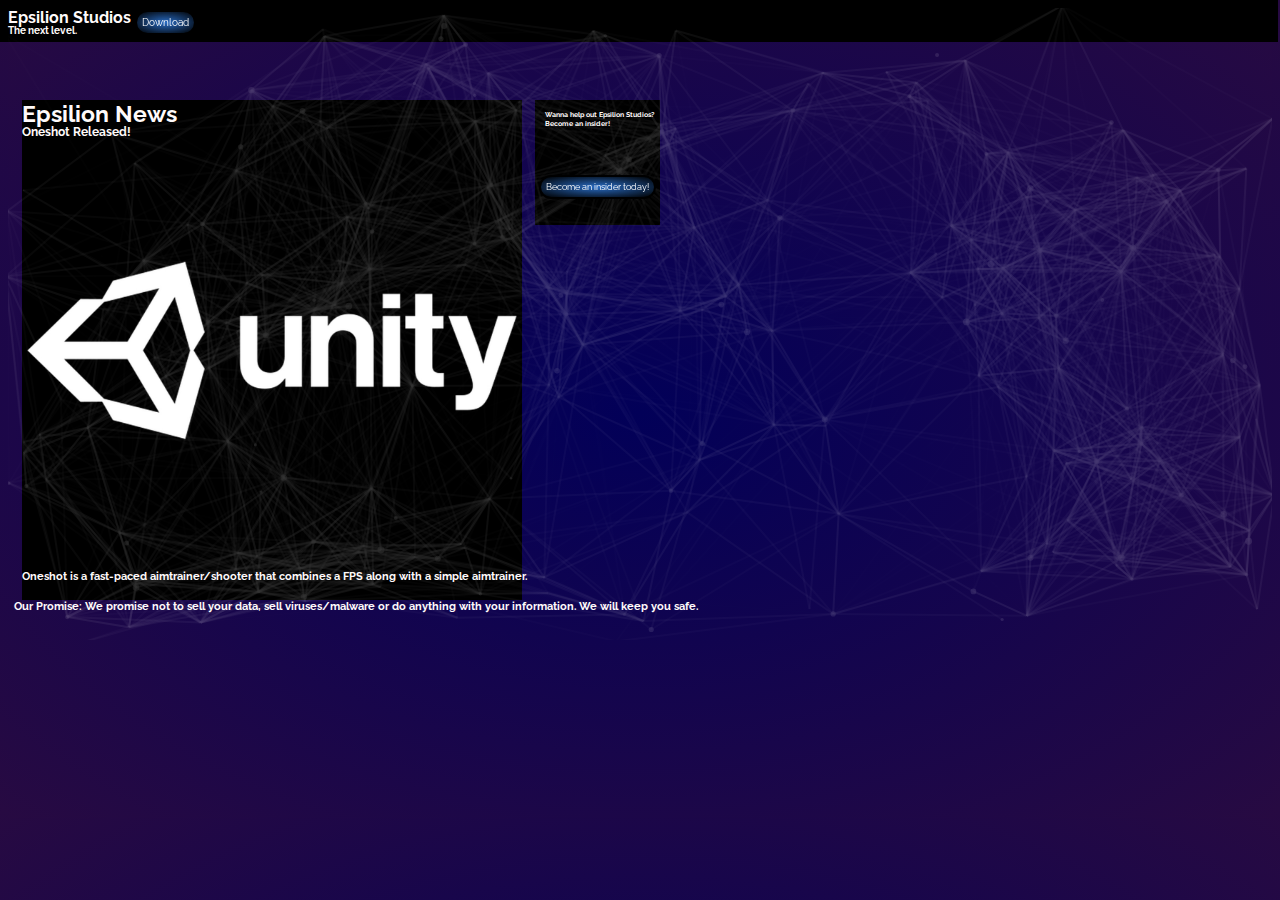
<file: index.html>
<!DOCTYPE html>
<html>

<head>
  <meta charset="utf-8">
  <meta name="viewport" content="width=device-width, initial-scale=1.0, shrink-to-fit=yes">
  <title>Epsilion Studios | Homepage</title>
  <link rel="icon" href="favicon.ico">
  <script src="particles.js"></script>
  <script src="particlesloader.js"></script>
  <link href="indexco.css" rel="stylesheet" type="text/css" />
  <link href="https://fonts.googleapis.com/css?family=Raleway" rel="stylesheet" />



  <style>
    .topline {
      border-bottom: 45px solid rgb(0, 0, 0);
      width: 102.98vw;
      position: absolute;
      left: -40px;
      top: -3px;
    }

    .newsframe{
      border-bottom: 500px solid rgb(0, 0, 0);
      width: 500px;
      position: absolute;
      top: 100px;
      left: 22px;
    }
    
    .blogframe{
      border-bottom: 125px solid rgb(0, 0, 0);
      width: 125px;
      position: absolute;
      top: 100px;
      left: 535px;
    }
  </style>

</head>

<body>
  
  <div class="topline"></div>
  <div class="newsframe"></div>
  <div class="blogframe"></div>

  
  <p class="TopOfLineElement">
    <strong>Epsilion Studios</strong>
  </p>

  <p class="SecondEle">
    <strong>The next level.</strong>
  </p>
  <img class="EpsilionNewsImage" src="Oneshot.jpeg" alt="Oneshot, made with Unity.">
  <p class="EpsilionNewsTeller">
    <strong>Epsilion News</strong>
  </p>

  <p class="EpsilionNewsHeader">
    <strong>Oneshot Released!</strong>
  </p>

  <p class="EpsilionNewsSeller">
    <strong>Oneshot is a fast-paced aimtrainer/shooter that combines a FPS along with a simple aimtrainer.</strong>
  </p>

  <p class="Promise">
    <strong>Our Promise: We promise not to sell your data, sell viruses/malware or do anything with your information. We will keep you safe.</strong>
  </p>

  <p class="EpsilionInsiderHeader">
    <strong>Wanna help out Epsilion Studios? <br> Become an insider!</strong> <!--I cannot believe that works. its so simple tho...-->
  </p>
  
 
  <div id="particles-js"></div>
  <button class="DownloadButton" type="button" onclick="window.location.href='https://epsilionstudios.epsilionstudios.repl.co/download.html';";>Download</button>
  <button class="EpsilionInsider" type="button" onclick="window.location.href='https://github.com/EpsilionStudios';";>Become an insider today!</button>
  


  <script>
    window.onload = function() {
      var element = document.getElementById("particles-js");
      element.style.opacity = 1;
      (function fade(){(element.style.opacity-=.1)<0?element.style.display="none":setTimeout(fade,120)})();
    }
  </script>

</body>

</html>
</file>
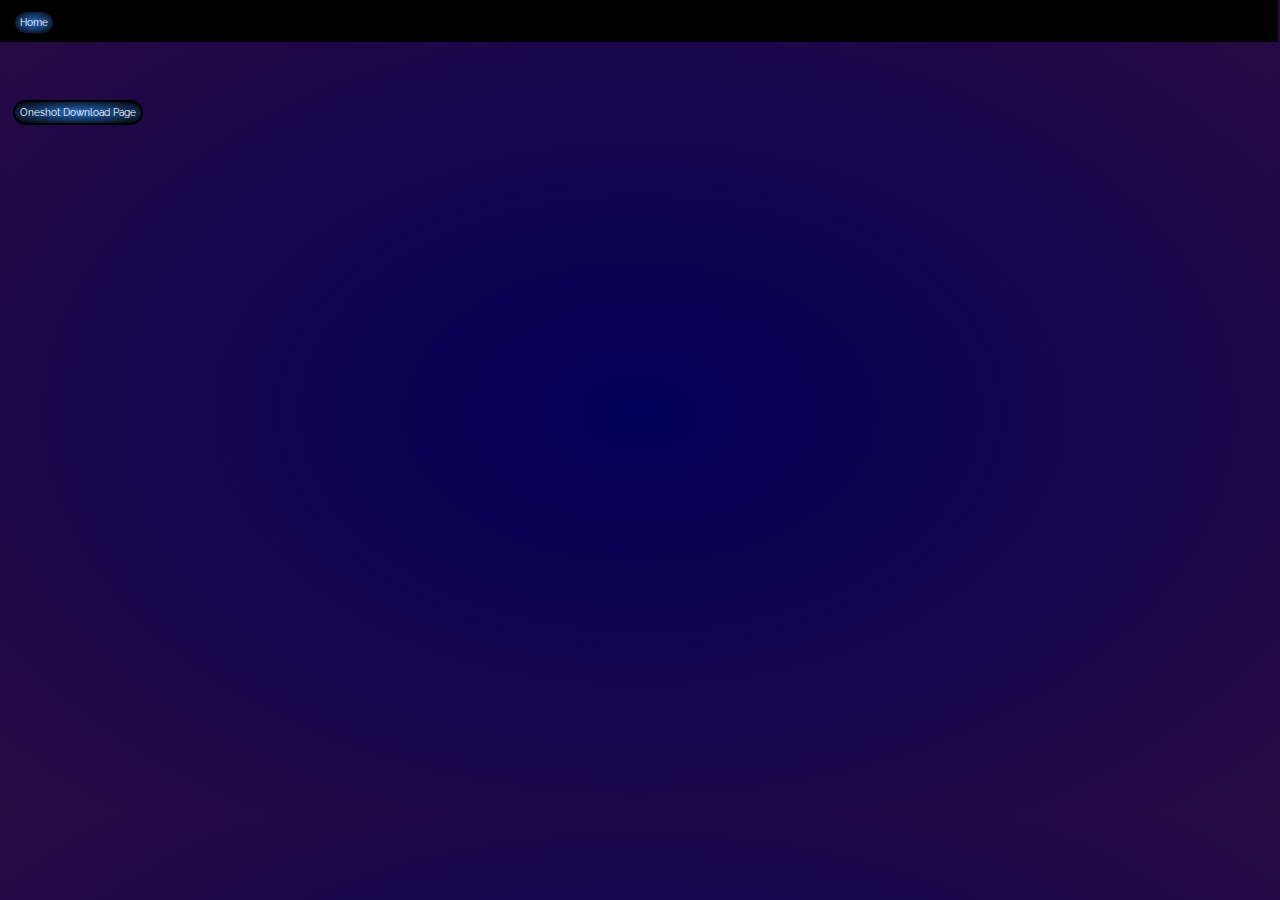
<file: download.html>
<!DOCTYPE html>
<html>

<head>
  <meta charset="utf-8">
  <meta name="viewport" content="width=device-width, initial-scale=1.0, shrink-to-fit=yes">
  <title>Epsilion Studios | Download</title>
  <link rel="icon" href="favicon.ico">
  <link href="indexca.css" rel="stylesheet" type="text/css" />
  <link href="https://fonts.googleapis.com/css?family=Raleway" rel="stylesheet" />



  <style>
    .topline {
      border-bottom: 45px solid rgb(0, 0, 0);
      width: 102.98vw;
      position: absolute;
      left: -40px;
      top: -3px;
    }


  </style>

</head>

<body>
  
  <div class="topline"></div>
  
  
 
  
  <button class="DownloadButton" type="button"onclick="window.location.href='https://epsilionstudios.epsilionstudios.repl.co';";>Home</button>
  <button class="OneshotDownload" type="button"onclick="window.location.href='https://epsilionstudios.epsilionstudios.repl.co/oneshot.html';";>Oneshot Download Page</button>

</body>

</html>
</file>
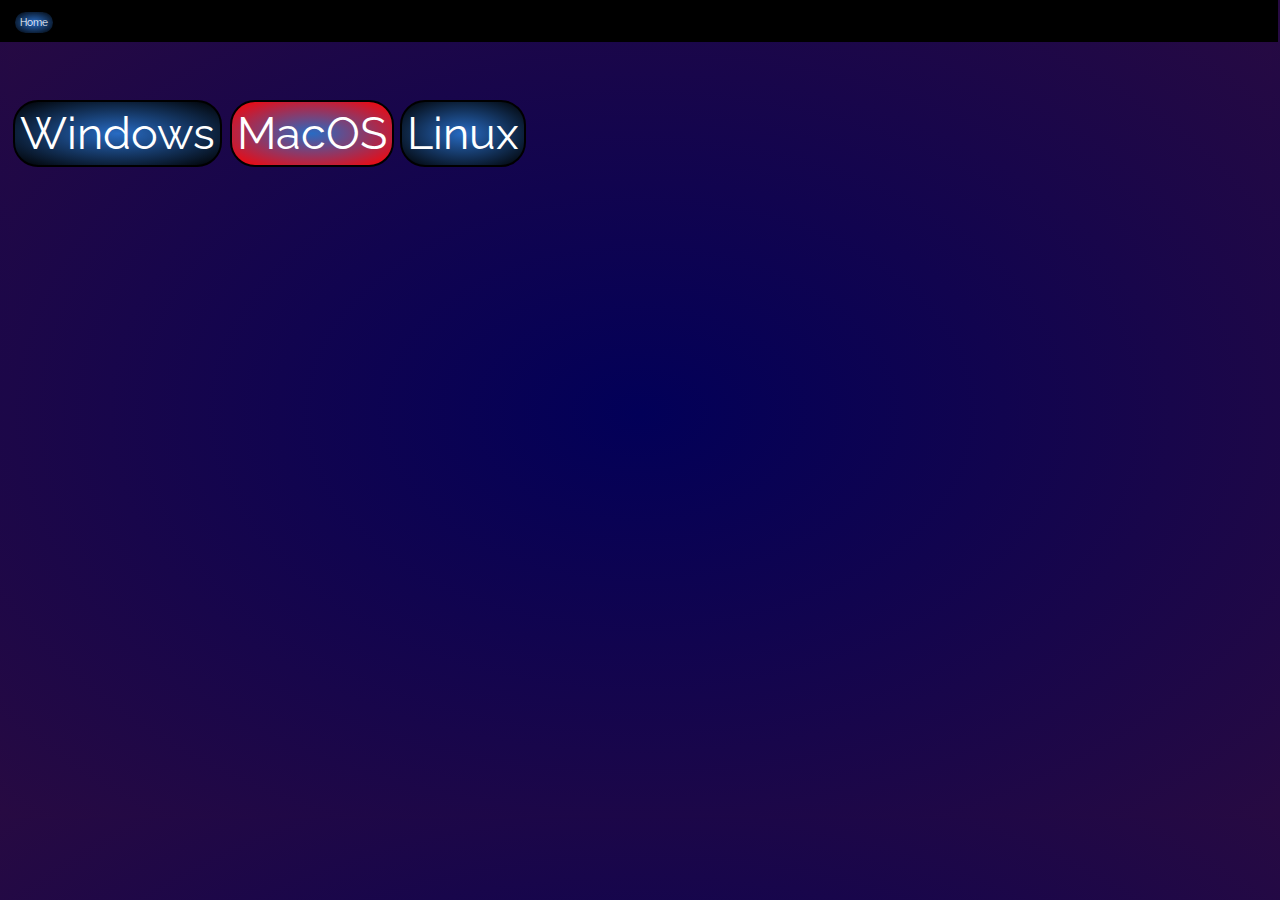
<file: oneshot.html>
<!DOCTYPE html>
<html>

<head>
  <meta charset="utf-8">
  <meta name="viewport" content="width=device-width, initial-scale=1.0, shrink-to-fit=yes">
  <title>Epsilion Studios | Oneshot</title>
  <link rel="icon" href="favicon.ico">
  <link href="indexcoa.css" rel="stylesheet" type="text/css" />
  <link href="https://fonts.googleapis.com/css?family=Raleway" rel="stylesheet" />



  <style>
    .topline {
      border-bottom: 45px solid rgb(0, 0, 0);
      width: 102.98vw;
      position: absolute;
      left: -40px;
      top: -3px;
    }


  </style>

</head>

<body>
  
  <div class="topline"></div>
  
  
 <!--Mediafire is the downloading way right now, I will eventually make my own download base link-->
  
  <button class="DownloadButton" type="button"onclick="window.location.href='https://epsilionstudios.epsilionstudios.repl.co';";>Home</button>
  <button class="WindowsDownload" type="button"onclick="window.location.href='https://download1337.mediafire.com/gytfy6rp88ug/wvmhnoaac6rl1u1/OneshotForWindowsBeta.zip';";>Windows</button>
  <button class="MacDownload" type="button";>MacOS</button>
  <button class="LinuxDownload" type="button"onclick="window.location.href='https://download1502.mediafire.com/m9h2atsuxlsg/mscl1uwb9iagx1f/OneshotForLinuxBeta.zip';";>Linux</button>

</body>

</html>
</file>
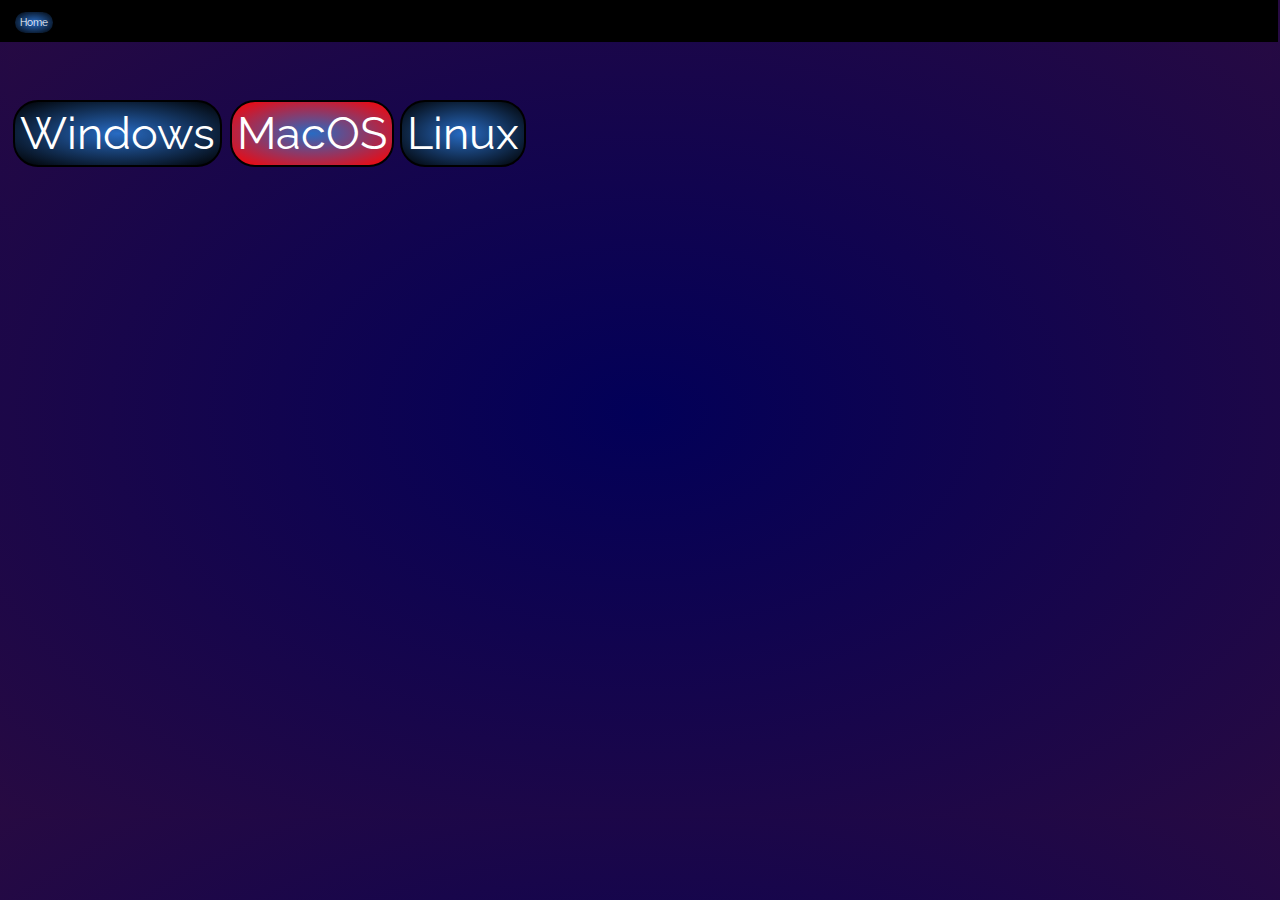
<file: oneshotdownloadpage.html>
<!DOCTYPE html>
<html>

<head>
  <meta charset="utf-8">
  <meta name="viewport" content="width=device-width, initial-scale=1.0, shrink-to-fit=yes">
  <title>Epsilion Studios | Homepage</title>
  <link rel="icon" href="favicon.ico">
  <link href="indexcoa.css" rel="stylesheet" type="text/css" />
  <link href="https://fonts.googleapis.com/css?family=Raleway" rel="stylesheet" />



  <style>
    .topline {
      border-bottom: 45px solid rgb(0, 0, 0);
      width: 102.98vw;
      position: absolute;
      left: -40px;
      top: -3px;
    }


  </style>

</head>

<body>
  
  <div class="topline"></div>
  
  
 
  
  <button class="DownloadButton" type="button"onclick="window.location.href='https://epsilionstudios.epsilionstudios.repl.co';";>Home</button>
  <button class="WindowsDownload" type="button"onclick="window.location.href='https://download856.mediafire.com/wqamnd0aqkvg/sfs4xewq2236r94/OneshotForWindows.zip';";>Windows</button>
  <button class="MacDownload" type="button";>MacOS</button>
  <button class="LinuxDownload" type="button"onclick="window.location.href='https://download1499.mediafire.com/imyopmminilg/svtjpxotm8a9kg3/Oneshot_v1.1+%28Mouse+Bug+Fix%29.zip';";>Linux</button>

</body>

</html>
</file>
<file: indexco.css>
html, body {
    height: 90vh;
    width: vw;
    
    background: radial-gradient(rgb(2, 0, 88) 0%, rgb(39, 10, 66));
  }
  

  .TopOfLineElement {
    color: rgb(255, 250, 250);
    border-color: rgb(54, 53, 53);
    display: inline-block;
    position: absolute;
    font-size: 15.6px;
    font-family: "Raleway";
    margin: 0;
    padding: 0;
    display: flex;
  }

  .SecondEle {
    color: rgb(255, 250, 250);
    border-color: rgb(54, 53, 53);
    display: inline-block;
    position: absolute;
    font-size: 10px;
    top: 25px;
    font-family: "Raleway";
    margin: 0;
    padding: 0;
    display: flex;
  }

  .DownloadButton {
    color: rgb(255, 255, 255);
    background: radial-gradient(rgb(40, 107, 195) 0%, rgb(0,0,0));
    display: inline-block;
    position: absolute;
    font-size: 10px;
    top: 10px; left: 135px;
    font-family: "Raleway";
    margin: 0;
    padding: 5px;
    display: flex;
    border-radius: 25px;
    border-collapse: collapse;
    outline: none;
    border: 2px solid rgb(0,0,0);
    cursor: pointer;
    transition-duration: 2.5s;
  }

  .EpsilionInsider {
    color: rgb(255, 255, 255);
    background: radial-gradient(rgb(40, 107, 195) 0%, rgb(0,0,0));
    display: inline-block;
    position: absolute;
    font-size: 9px;
    top: 175px; left: 539px;
    font-family: "Raleway";
    margin: 0;
    padding: 5px;
    display: flex;
    border-radius: 25px;
    border-collapse: collapse;
    outline: none;
    border: 2px solid rgb(0,0,0);
    cursor: pointer;
    transition-duration: 2.5s;
  }

  .EpsilionNewsTeller{
    color: rgb(255, 250, 250);
    border-color: rgb(54, 53, 53);
    display: inline-block;
    position: absolute;
    font-size: 23px;
    top: 100px;
    left: 22px;
    font-family: "Raleway";
    margin: 0;
    padding: 0;
    display: flex;
  }

  .EpsilionNewsHeader{
    color: rgb(255, 250, 250);
    border-color: rgb(54, 53, 53);
    display: inline-block;
    position: absolute;
    font-size: 12px;
    top: 125px;
    left: 22px;
    font-family: "Raleway";
    margin: 0;
    padding: 0;
    display: flex;
  }

  .EpsilionNewsSeller{
    color: rgb(255, 250, 250);
    border-color: rgb(54, 53, 53);
    display: inline-block;
    position: absolute;
    font-size: 10.8px;
    top: 570px;
    left: 22px;
    font-family: "Raleway";
    margin: 0;
    padding: 0;
    display: flex;
  }

  .Promise{
    color: rgb(255, 250, 250);
    border-color: rgb(54, 53, 53);
    display: inline-block;
    position: absolute;
    font-size: 10.8px;
    top: 600px;
    left: 14px;
    font-family: "Raleway";
    margin: 0;
    padding: 0;
    display: flex;
  }

  .EpsilionInsiderHeader{
    color: rgb(255, 250, 250);
    border-color: rgb(54, 53, 53);
    display: inline-block;
    position: absolute;
    font-size: 7px;
    top: 110px;
    left: 545px;
    font-family: "Raleway";
    margin: 0;
    padding: 0;
    display: flex;
  }

  .EpsilionNewsImage {
      width: 500px;
      position: absolute;
    top: 100px;
    left: 22px;
  }


  .DownloadButton:hover {
    border: 2px solid rgb(255, 255, 255);
  }


  .EpsilionInsider:hover {
    border: 2px solid rgb(89, 255, 0);
    background: radial-gradient(rgb(40, 107, 195) 0%, rgba(223, 239, 1, 0.411));
  }
</file>
<file: indexca.css>
html, body {
    height: 90vh;
    width: vw;
    
    background: radial-gradient(rgb(2, 0, 88) 0%, rgb(39, 10, 66));
  }
  


  .DownloadButton {
    color: rgb(255, 255, 255);
    background: radial-gradient(rgb(40, 107, 195) 0%, rgb(0,0,0));
    display: inline-block;
    position: absolute;
    font-size: 10px;
    top: 10px; left: 13px;
    font-family: "Raleway";
    margin: 0;
    padding: 5px;
    display: flex;
    border-radius: 25px;
    border-collapse: collapse;
    outline: none;
    border: 2px solid rgb(0,0,0);
    cursor: pointer;
    transition-duration: 2.5s;
  }

  .OneshotDownload {
    color: rgb(255, 255, 255);
    background: radial-gradient(rgb(40, 107, 195) 0%, rgb(0,0,0));
    display: inline-block;
    position: absolute;
    font-size: 10px;
    top: 100px; left: 13px;
    font-family: "Raleway";
    margin: 0;
    padding: 5px;
    display: flex;
    border-radius: 25px;
    border-collapse: collapse;
    outline: none;
    border: 2px solid rgb(0,0,0);
    cursor: pointer;
    transition-duration: 0.5s;
  }


  .DownloadButton:hover {
    border: 2px solid rgb(255, 0, 0);
  }

  .OneshotDownload:hover {
    border: 2px solid rgb(255, 0, 0);
    padding: 6px;
  }
</file>
<file: indexcoa.css>
html, body {
    height: 90vh;
    width: vw;
    
    background: radial-gradient(rgb(2, 0, 88) 0%, rgb(39, 10, 66));
  }
  


  .DownloadButton {
    color: rgb(255, 255, 255);
    background: radial-gradient(rgb(40, 107, 195) 0%, rgb(0,0,0));
    display: inline-block;
    position: absolute;
    font-size: 10px;
    top: 10px; left: 13px;
    font-family: "Raleway";
    margin: 0;
    padding: 5px;
    display: flex;
    border-radius: 25px;
    border-collapse: collapse;
    outline: none;
    border: 2px solid rgb(0,0,0);
    cursor: pointer;
    transition-duration: 2.5s;
  }

  .WindowsDownload {
    color: rgb(255, 255, 255);
    background: radial-gradient(rgb(40, 107, 195) 0%, rgb(0,0,0));
    display: inline-block;
    position: absolute;
    font-size: 45px;
    top: 100px; left: 13px;
    font-family: "Raleway";
    margin: 0;
    padding: 5px;
    display: flex;
    border-radius: 25px;
    border-collapse: collapse;
    outline: none;
    border: 2px solid rgb(0,0,0);
    cursor: pointer;
    transition-duration: 0.5s;
  }

  .MacDownload {
    color: rgb(255, 255, 255);
    background: radial-gradient(rgb(40, 107, 195) 0%, rgb(255, 0, 0));
    display: inline-block;
    position: absolute;
    font-size: 45px;
    top: 100px; left: 230px;
    font-family: "Raleway";
    margin: 0;
    padding: 5px;
    display: flex;
    border-radius: 25px;
    border-collapse: collapse;
    outline: none;
    border: 2px solid rgb(0,0,0);
    cursor: pointer;
    transition-duration: 0.5s;
  }

  .LinuxDownload {
    color: rgb(255, 255, 255);
    background: radial-gradient(rgb(40, 107, 195) 0%, rgb(0,0,0));
    display: inline-block;
    position: absolute;
    font-size: 45px;
    top: 100px; left: 400px;
    font-family: "Raleway";
    margin: 0;
    padding: 5px;
    display: flex;
    border-radius: 25px;
    border-collapse: collapse;
    outline: none;
    border: 2px solid rgb(0,0,0);
    cursor: pointer;
    transition-duration: 0.5s;
  }

  .DownloadButton:hover {
    border: 2px solid rgb(255, 0, 0);
  }
</file>
